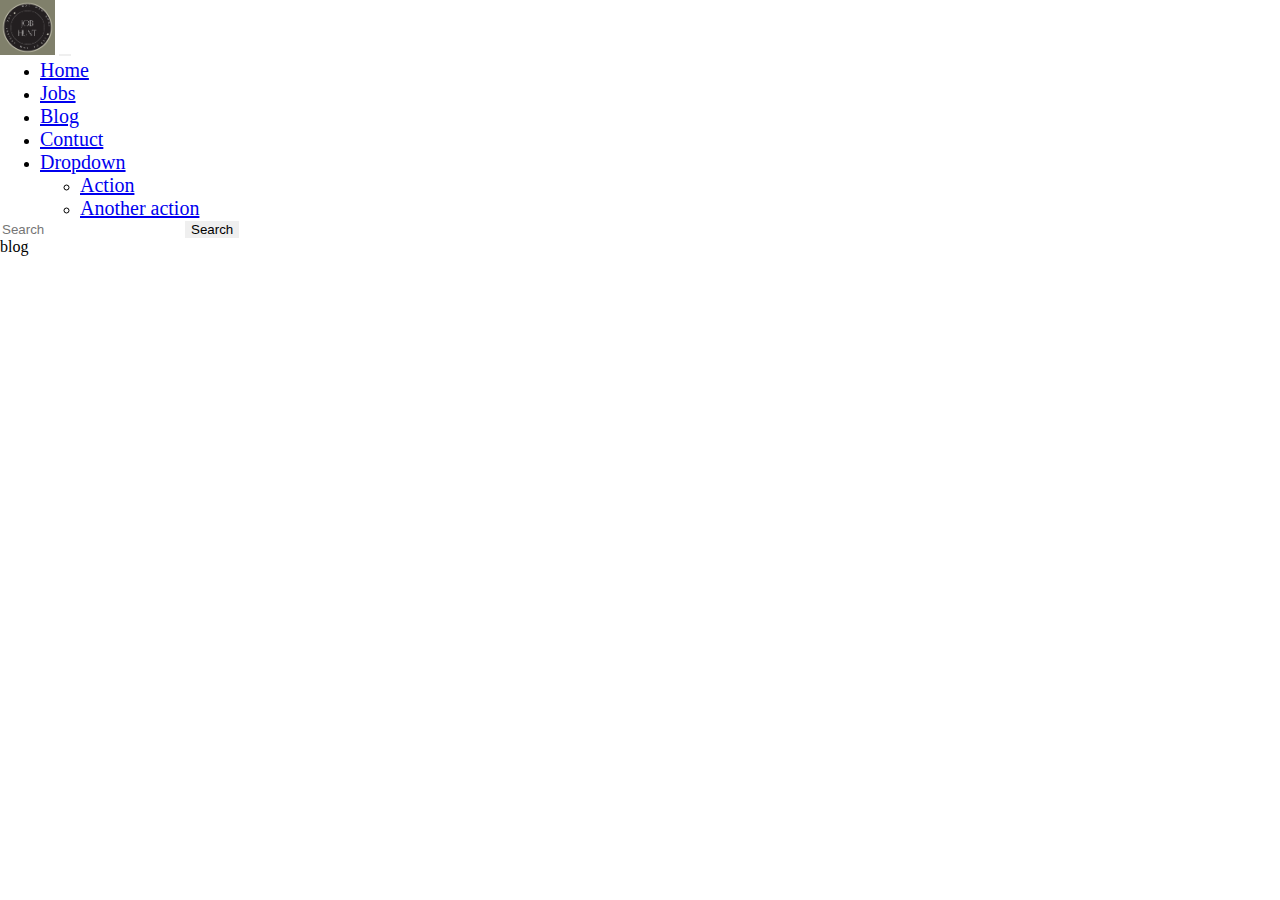
<file: blog.html>
<!doctype html>
<html lang="en">
  <head>
    <meta charset="utf-8">
    <meta name="viewport" content="width=device-width, initial-scale=1">
    <title>Blog</title>
    <link rel="shortcut icon" href="images/logo.png" type="image/x-icon">
    <link href="https://cdn.jsdelivr.net/npm/bootstrap@5.2.3/dist/css/bootstrap.min.css" rel="stylesheet" integrity="sha384-rbsA2VBKQhggwzxH7pPCaAqO46MgnOM80zW1RWuH61DGLwZJEdK2Kadq2F9CUG65" crossorigin="anonymous">
    <link rel="stylesheet" href="./css/style.css">
  </head>
  <body>
    <header>
        <!-- Navbar start -->
        <section class="menu">
            <nav class="navbar navbar-expand-lg shadow-sm fixed-top bg-light">
                <div class="container">
                    <img class="border border-dark rounded-5 " src="images/logo.png" alt="ICON" srcset="">
                    <button class="navbar-toggler " type="button" data-bs-toggle="collapse"
                        data-bs-target="#navbarSupportedContent" aria-controls="navbarSupportedContent"
                        aria-expanded="false" aria-label="Toggle navigation">
                        <span class="navbar-toggler-icon"></span>
                    </button>
                    <div class="collapse navbar-collapse " id="navbarSupportedContent">
                        <ul class="navbar-nav  m-auto mb-2 mb-lg-0  ">
                            <li class="nav-item ">
                                <a class="nav-link" aria-current="page" href="index.html">Home</a>
                            </li>
                            <li class="nav-item">
                                <a class="nav-link " href="job.html">Jobs</a>
                            </li>
                            <li class="nav-item">
                                <a class="nav-link active" href="blog.html">Blog</a>
                            </li>
                            <li class="nav-item">
                                <a class="nav-link" href="contruct.html">Contuct</a>
                            </li>
                            <li class="nav-item dropdown">
                                <a class="nav-link dropdown-toggle" href="#" role="button" data-bs-toggle="dropdown"
                                    aria-expanded="false">
                                    Dropdown
                                </a>
                                <ul class="dropdown-menu">
                                    <li><a class="dropdown-item" href="#">Action</a></li>
                                    <li><a class="dropdown-item" href="#">Another action</a></li>

                                </ul>
                            </li>

                        </ul>
                        <form class="d-flex" role="search">
                            <input class="form-control me-2" type="search" placeholder="Search" aria-label="Search">
                            <button class="btn btn-outline-success" type="submit">Search</button>
                        </form>
                    </div>
                </div>
            </nav>
        </section>

        <!-- NAvbar End -->

        blog

    <script src="https://cdn.jsdelivr.net/npm/bootstrap@5.2.3/dist/js/bootstrap.bundle.min.js" integrity="sha384-kenU1KFdBIe4zVF0s0G1M5b4hcpxyD9F7jL+jjXkk+Q2h455rYXK/7HAuoJl+0I4" crossorigin="anonymous"></script>
  </body>
</html>
</file>
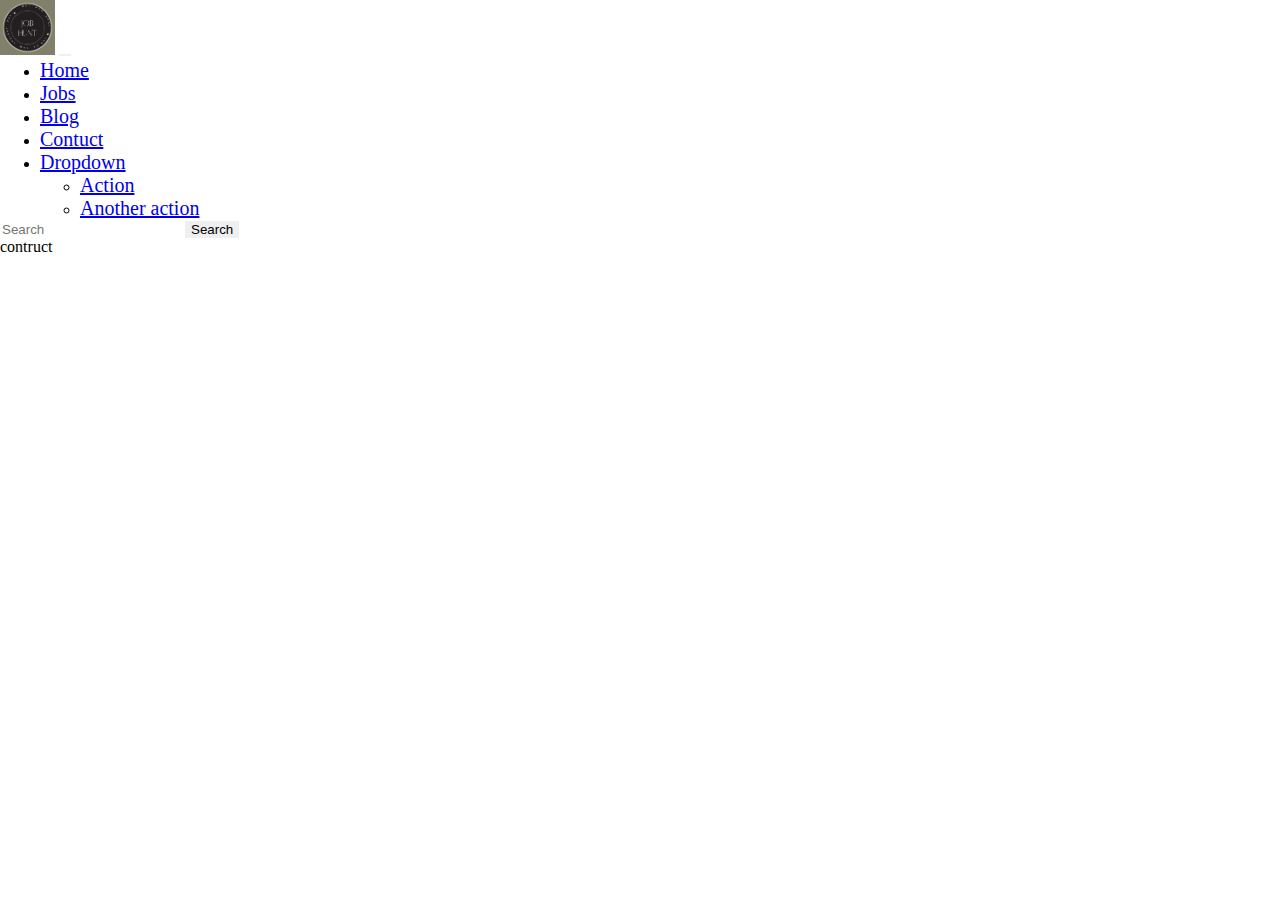
<file: contruct.html>
<!doctype html>
<html lang="en">
  <head>
    <meta charset="utf-8">
    <meta name="viewport" content="width=device-width, initial-scale=1">
    <title>contruct</title>
    <link rel="shortcut icon" href="images/logo.png" type="image/x-icon">
    <link href="https://cdn.jsdelivr.net/npm/bootstrap@5.2.3/dist/css/bootstrap.min.css" rel="stylesheet" integrity="sha384-rbsA2VBKQhggwzxH7pPCaAqO46MgnOM80zW1RWuH61DGLwZJEdK2Kadq2F9CUG65" crossorigin="anonymous">
    <link rel="stylesheet" href="./css/style.css">
  </head>
  <body>
    <header>
        <!-- Navbar start -->
        <section class="menu">
            <nav class="navbar navbar-expand-lg shadow-sm fixed-top bg-light">
                <div class="container">
                    <img class="border border-dark rounded-5 " src="images/logo.png" alt="ICON" srcset="">
                    <button class="navbar-toggler " type="button" data-bs-toggle="collapse"
                        data-bs-target="#navbarSupportedContent" aria-controls="navbarSupportedContent"
                        aria-expanded="false" aria-label="Toggle navigation">
                        <span class="navbar-toggler-icon"></span>
                    </button>
                    <div class="collapse navbar-collapse " id="navbarSupportedContent">
                        <ul class="navbar-nav  m-auto mb-2 mb-lg-0  ">
                            <li class="nav-item ">
                                <a class="nav-link" aria-current="page" href="index.html">Home</a>
                            </li>
                            <li class="nav-item">
                                <a class="nav-link " href="job.html">Jobs</a>
                            </li>
                            <li class="nav-item">
                                <a class="nav-link " href="blog.html">Blog</a>
                            </li>
                            <li class="nav-item">
                                <a class="nav-link active" href="contruct.html">Contuct</a>
                            </li>
                            <li class="nav-item dropdown">
                                <a class="nav-link dropdown-toggle" href="#" role="button" data-bs-toggle="dropdown"
                                    aria-expanded="false">
                                    Dropdown
                                </a>
                                <ul class="dropdown-menu">
                                    <li><a class="dropdown-item" href="#">Action</a></li>
                                    <li><a class="dropdown-item" href="#">Another action</a></li>

                                </ul>
                            </li>

                        </ul>
                        <form class="d-flex" role="search">
                            <input class="form-control me-2" type="search" placeholder="Search" aria-label="Search">
                            <button class="btn btn-outline-success" type="submit">Search</button>
                        </form>
                    </div>
                </div>
            </nav>
        </section>
        <!-- NAvbar End -->

        contruct

    <script src="https://cdn.jsdelivr.net/npm/bootstrap@5.2.3/dist/js/bootstrap.bundle.min.js" integrity="sha384-kenU1KFdBIe4zVF0s0G1M5b4hcpxyD9F7jL+jjXkk+Q2h455rYXK/7HAuoJl+0I4" crossorigin="anonymous"></script>
  </body>
</html>
</file>
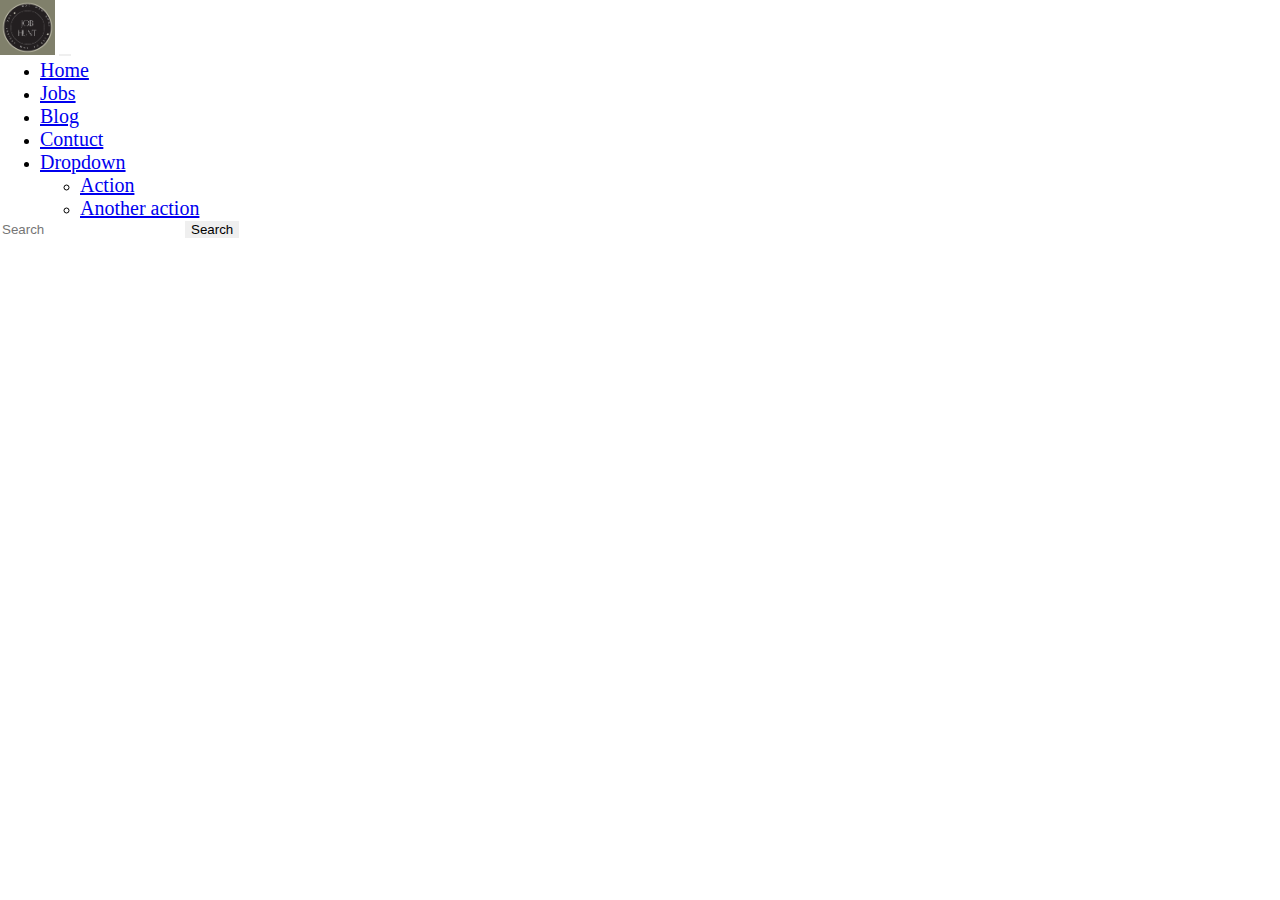
<file: job.html>
<!doctype html>
<html lang="en">
  <head>
    <meta charset="utf-8">
    <meta name="viewport" content="width=device-width, initial-scale=1">
    <title>Jobs</title>
    <link rel="shortcut icon" href="images/logo.png" type="image/x-icon">
    <link href="https://cdn.jsdelivr.net/npm/bootstrap@5.2.3/dist/css/bootstrap.min.css" rel="stylesheet" integrity="sha384-rbsA2VBKQhggwzxH7pPCaAqO46MgnOM80zW1RWuH61DGLwZJEdK2Kadq2F9CUG65" crossorigin="anonymous">
    <link rel="stylesheet" href="./css/style.css">
  </head>
  <body>
    <header>
        <!-- Navbar start -->
        <section class="menu">
            <nav class="navbar navbar-expand-lg shadow-sm fixed-top bg-light">
                <div class="container">
                    <img class="border border-dark rounded-5 " src="images/logo.png" alt="ICON" srcset="">
                    <button class="navbar-toggler " type="button" data-bs-toggle="collapse"
                        data-bs-target="#navbarSupportedContent" aria-controls="navbarSupportedContent"
                        aria-expanded="false" aria-label="Toggle navigation">
                        <span class="navbar-toggler-icon"></span>
                    </button>
                    <div class="collapse navbar-collapse " id="navbarSupportedContent">
                        <ul class="navbar-nav  m-auto mb-2 mb-lg-0  ">
                            <li class="nav-item ">
                                <a class="nav-link  " aria-current="page" href="index.html">Home</a>
                            </li>
                            <li class="nav-item">
                                <a class="nav-link active" href="job.html">Jobs</a>
                            </li>
                            <li class="nav-item">
                                <a class="nav-link" href="blog.html">Blog</a>
                            </li>
                            <li class="nav-item">
                                <a class="nav-link" href="contruct.html">Contuct</a>
                            </li>
                            <li class="nav-item dropdown">
                                <a class="nav-link dropdown-toggle" href="#" role="button" data-bs-toggle="dropdown"
                                    aria-expanded="false">
                                    Dropdown
                                </a>
                                <ul class="dropdown-menu">
                                    <li><a class="dropdown-item" href="#">Action</a></li>
                                    <li><a class="dropdown-item" href="#">Another action</a></li>

                                </ul>
                            </li>

                        </ul>
                        <form class="d-flex" role="search">
                            <input class="form-control me-2" type="search" placeholder="Search" aria-label="Search">
                            <button class="btn btn-outline-success" type="submit">Search</button>
                        </form>
                    </div>
                </div>
            </nav>
        </section>
    </header>
        <!-- NAvbar End -->
    
    <section class="job_details">
        <div class="job-banner">
           <div class="heading">
            
           </div> 
        </div>
    </section>
        

    <script src="https://cdn.jsdelivr.net/npm/bootstrap@5.2.3/dist/js/bootstrap.bundle.min.js" integrity="sha384-kenU1KFdBIe4zVF0s0G1M5b4hcpxyD9F7jL+jjXkk+Q2h455rYXK/7HAuoJl+0I4" crossorigin="anonymous"></script>
  </body>
</html>
</file>
<file: css/style.css>
*
{
    border: 0;
    margin: 0;
    box-sizing: border-box;
}

/* Navbar start */

header>section>nav>div>img
{
    width: 55px;
}
.navbar-collapse ul li a
{
    font-size: 20px;
}
/* navbar end */
/* Banner Start */

.carousel-item{
    background-size: cover;
    height: 80vh;   
}

.carousel-item::before
{
    content: "";
    display: block;
    position: absolute;
    top: 0;
    left: 0;
    right: 0;
    bottom: 0;
    background:black;
    opacity: 0.7;
}

.carousel-caption h2
{
    font-size: 50px;
    

}

.carousel-caption form
{
    width: 70vh;
    margin-top: 30px;
    margin-bottom:230px;
}
/* BAnner End */

/* categories start */

.card
{
    width:18rem; 
    height: 28rem;
    justify-content: center;
    
    
}

.card:hover
{
    box-shadow: -10px 10px  20px  #e0d7d7;
    transition: .4s;
}



/* categories End */

/* reg start */

.reg h3
{
    font-size: 18px;
}


/* reg End */

.company h4
{
    font-size: 20px;
}

.picture img
{
    max-width: 110px;
    margin: 40px;

}

/* Footer start */
.site-footer
{
  background-color:#26272b;
  padding:45px 0 20px;
  font-size:15px;
  line-height:24px;
  color:#737373;
}
.site-footer hr
{
  border-top-color:#bbb;
  opacity:0.5
}
.site-footer hr.small
{
  margin:20px 0
}
.site-footer h6
{
  color:#fff;
  font-size:16px;
  text-transform:uppercase;
  margin-top:5px;
  letter-spacing:2px
}
.site-footer a
{
  color:#737373;
}
.site-footer a:hover
{
  color:#3366cc;
  text-decoration:none;
}
.footer-links
{
  padding-left:0;
  list-style:none
}
.footer-links li
{
  display:block
}
.footer-links a
{
  color:#737373
}
.footer-links a:active,.footer-links a:focus,.footer-links a:hover
{
  color:#3366cc;
  text-decoration:none;
}
.footer-links.inline li
{
  display:inline-block
}
.site-footer .social-icons
{
  text-align:right
}
.site-footer .social-icons a
{
  width:40px;
  height:40px;
  line-height:40px;
  margin-left:6px;
  margin-right:0;
  border-radius:100%;
  background-color:#33353d
}
.copyright-text
{
  margin:0
}
@media (max-width:991px)
{
  .site-footer [class^=col-]
  {
    margin-bottom:30px
  }
}
@media (max-width:767px)
{
  .site-footer
  {
    padding-bottom:0
  }
  .site-footer .copyright-text,.site-footer .social-icons
  {
    text-align:center
  }
}
.social-icons
{
  padding-left:0;
  margin-bottom:0;
  list-style:none
}
.social-icons li
{
  display:inline-block;
  margin-bottom:4px
}
.social-icons li.title
{
  margin-right:15px;
  text-transform:uppercase;
  color:#96a2b2;
  font-weight:700;
  font-size:13px
}
.social-icons a{
  background-color:#eceeef;
  color:#818a91;
  font-size:16px;
  display:inline-block;
  line-height:44px;
  width:44px;
  height:44px;
  text-align:center;
  margin-right:8px;
  border-radius:100%;
  -webkit-transition:all .2s linear;
  -o-transition:all .2s linear;
  transition:all .2s linear
}
.social-icons a:active,.social-icons a:focus,.social-icons a:hover
{
  color:#fff;
  background-color:#29aafe
}
.social-icons.size-sm a
{
  line-height:34px;
  height:34px;
  width:34px;
  font-size:14px
}
.social-icons a.facebook:hover
{
  background-color:#3b5998
}
.social-icons a.twitter:hover
{
  background-color:#00aced
}
.social-icons a.linkedin:hover
{
  background-color:#007bb6
}
.social-icons a.dribbble:hover
{
  background-color:#ea4c89
}
@media (max-width:767px)
{
  .social-icons li.title
  {
    display:block;
    margin-right:0;
    font-weight:600
  }
}

/* Footer End */
</file>
